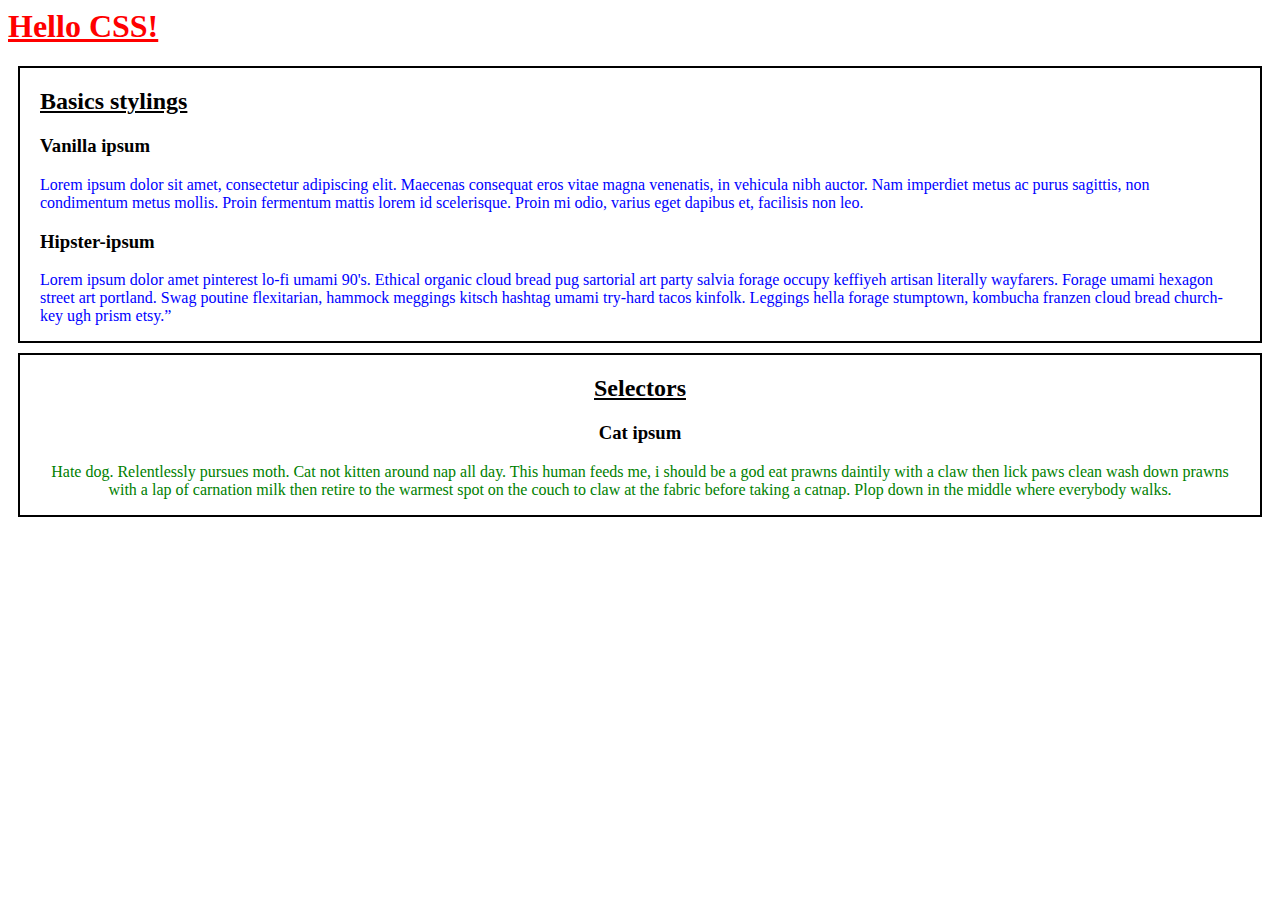
<file: index.html>
<html lang="en">
<head>
    <meta charset="UTF-8">
    <meta http-equiv="X-UA-Compatible" content="IE=edge">
    <meta name="viewport" content="width=device-width, initial-scale=1.0">
    <title>CSS Basics</title>
    <link rel="stylesheet" href="styles.css">
</head>
<body>
    <header>
        <h1 class="padding">Hello CSS!</h1>
    </header>

    <main>
        <div>
            <h2 class="padding">Basics stylings</h2>

            <h3 class="padding">Vanilla ipsum</h3>

            <p class="blue-text padding">Lorem ipsum dolor sit amet, consectetur adipiscing elit. Maecenas consequat eros vitae magna venenatis, in vehicula nibh auctor. Nam imperdiet metus ac purus sagittis, non condimentum metus mollis. Proin fermentum mattis lorem id scelerisque. Proin mi odio, varius eget dapibus et, facilisis non leo.</p>

            <h3 class="padding">Hipster-ipsum</h3>

            <p class="blue-text padding">Lorem ipsum dolor amet pinterest lo-fi umami 90's. Ethical organic cloud bread pug sartorial art party salvia forage occupy keffiyeh artisan literally wayfarers. Forage umami hexagon street art portland. Swag poutine flexitarian, hammock meggings kitsch hashtag umami try-hard tacos kinfolk. Leggings hella forage stumptown, kombucha franzen cloud bread church-key ugh prism etsy.”</p>
        </div>
        
        <div>
            <h2 class="centered-text">Selectors</h2>

            <h3 class="centered-text">Cat ipsum</h3>

            <p class="green-text centered-text">Hate dog. Relentlessly pursues moth. Cat not kitten around nap all day. This human feeds me, i should be a god eat prawns daintily with a claw then lick paws clean wash down prawns with a lap of carnation milk then retire to the warmest spot on the couch to claw at the fabric before taking a catnap. Plop down in the middle where everybody walks.</p>
        </div>
    </main>

</body>
</html>
</file>
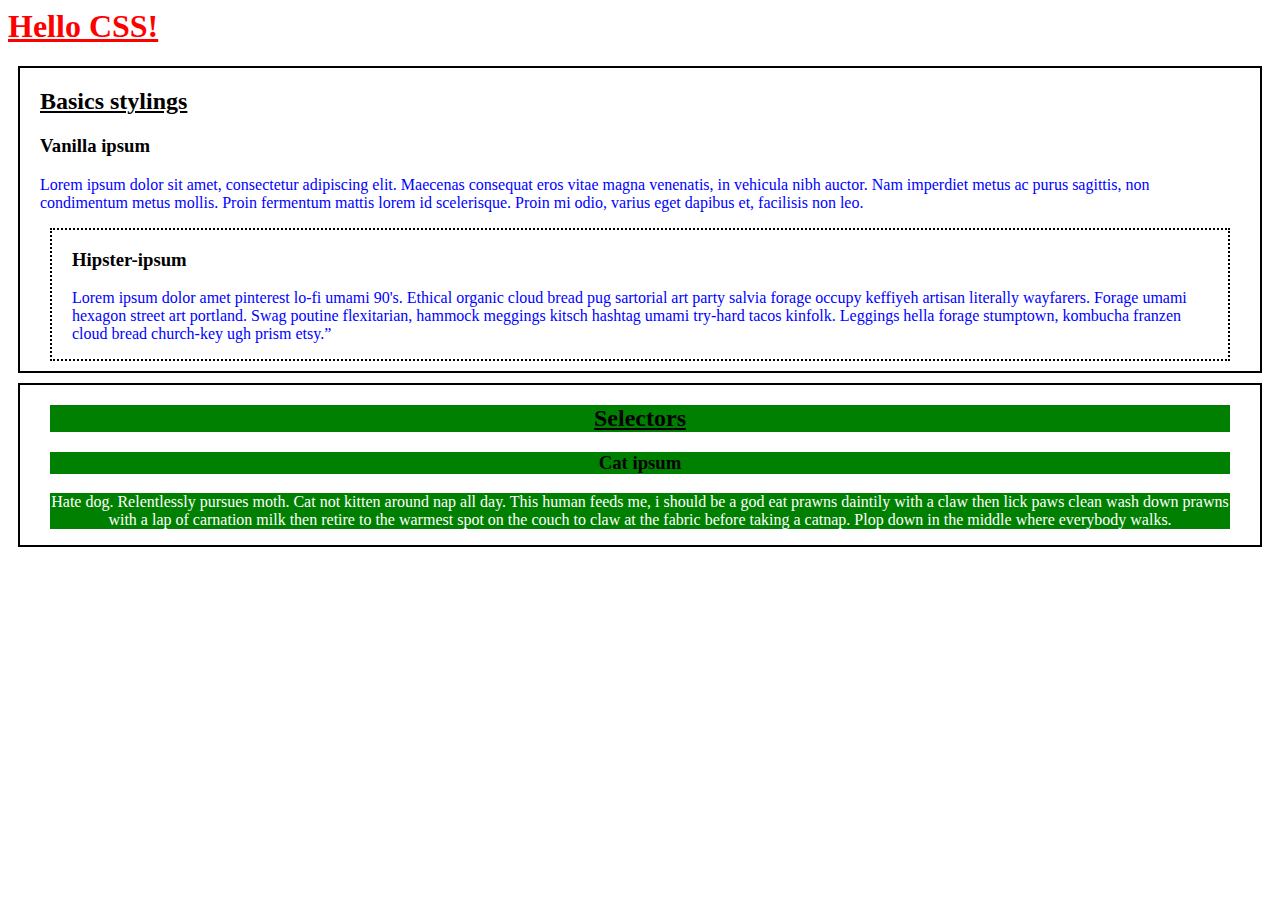
<file: extension.html>
<html lang="en">
<head>
    <meta charset="UTF-8">
    <meta http-equiv="X-UA-Compatible" content="IE=edge">
    <meta name="viewport" content="width=device-width, initial-scale=1.0">
    <title>CSS Basics</title>
    <link rel="stylesheet" href="styles.css">
</head>
<body>
    <header>
        <h1 class="padding">Hello CSS!</h1>
    </header>

    <main>
        <div>
            <h2>Basics stylings</h2>

            <h3>Vanilla ipsum</h3>

            <p class="blue-text">Lorem ipsum dolor sit amet, consectetur adipiscing elit. Maecenas consequat eros vitae magna venenatis, in vehicula nibh auctor. Nam imperdiet metus ac purus sagittis, non condimentum metus mollis. Proin fermentum mattis lorem id scelerisque. Proin mi odio, varius eget dapibus et, facilisis non leo.</p>

            <div class="dotted">
                <h3>Hipster-ipsum</h3>

                <p class="blue-text">Lorem ipsum dolor amet pinterest lo-fi umami 90's. Ethical organic cloud bread pug sartorial art party salvia forage occupy keffiyeh artisan literally wayfarers. Forage umami hexagon street art portland. Swag poutine flexitarian, hammock meggings kitsch hashtag umami try-hard tacos kinfolk. Leggings hella forage stumptown, kombucha franzen cloud bread church-key ugh prism etsy.”</p>
            </div>

        </div>
        
        <div>
            <h2 class="centered-text fill">Selectors</h2>

            <h3 class="centered-text fill">Cat ipsum</h3>

            <p class="white-text centered-text fill">Hate dog. Relentlessly pursues moth. Cat not kitten around nap all day. This human feeds me, i should be a god eat prawns daintily with a claw then lick paws clean wash down prawns with a lap of carnation milk then retire to the warmest spot on the couch to claw at the fabric before taking a catnap. Plop down in the middle where everybody walks.</p>
        </div>
    </main>

</body>
</html>
</file>
<file: styles.css>
h1 {
    color: red;
    text-decoration: underline;
}

h2 {
    text-decoration: underline;
}

div {
    border: 2px solid black;
    margin: 10px;
    padding-left: 20px;
    padding-right: 20px;
}

.green-text {
    color: green;
}

.blue-text {
    color: blue;
}

.white-text {
    color: white;
}

.centered-text {
    text-align: center;
}

.dotted {
    border-style: dotted;
}

.fill {
    background-color: green;
    margin-left: 10px;
    margin-right: 10px;
}
</file>
